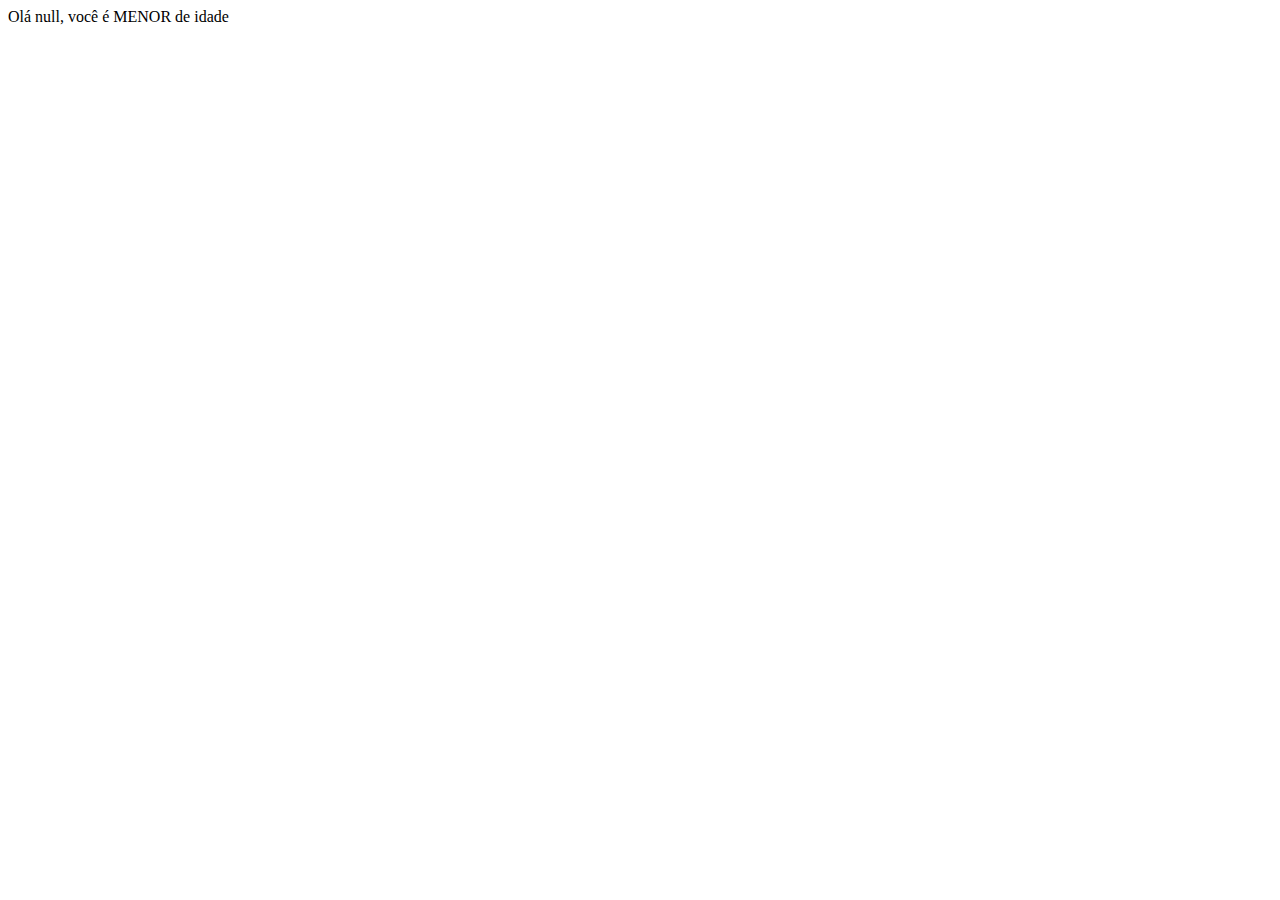
<file: Exercicio 1/index.html>
<!DOCTYPE html>
<html lang="en">

<head>
    <meta charset="UTF-8">
    <meta http-equiv="X-UA-Compatible" content="IE=edge">
    <meta name="viewport" content="width=device-width, initial-scale=1.0">
    <title>Document</title>
</head>

<body>


    <script src="script.js"></script>
</body>

</html>
</file>
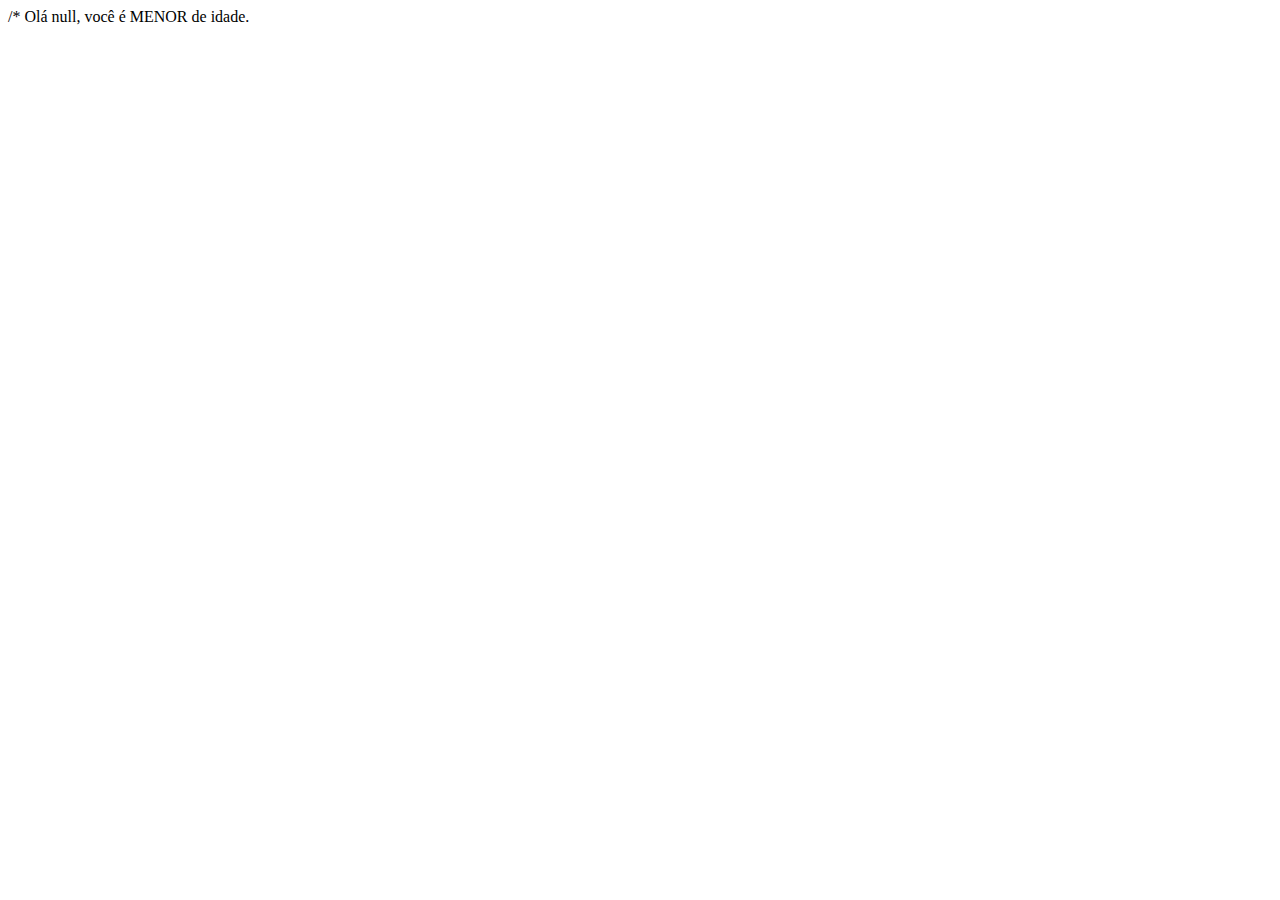
<file: Exercicio 2/index.html>
/*
<!DOCTYPE html>
<html lang="en">

<head>
    <meta charset="UTF-8">
    <meta http-equiv="X-UA-Compatible" content="IE=edge">
    <meta name="viewport" content="width=device-width, initial-scale=1.0">
    <title>Document</title>
</head>

<body>


    <script src="script.js"></script>
</body>

</html>
</file>
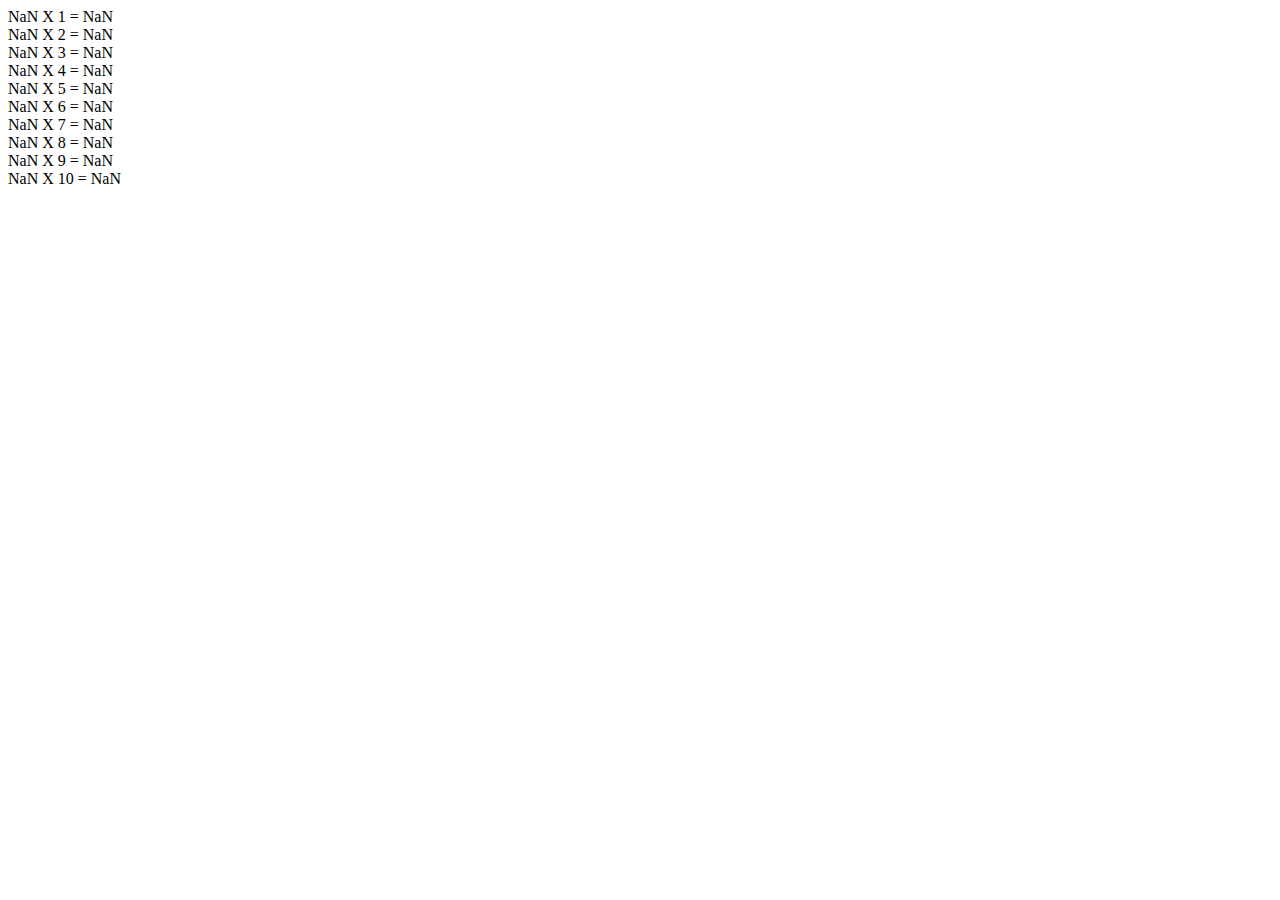
<file: Exercicio 5/index.html>
<!DOCTYPE html>
<html lang="en">

<head>
    <meta charset="UTF-8">
    <meta http-equiv="X-UA-Compatible" content="IE=edge">
    <meta name="viewport" content="width=device-width, initial-scale=1.0">
    <title>Exercicio 5</title>
</head>

<body>

    <script src="script.js"></script>
</body>

</html>
</file>
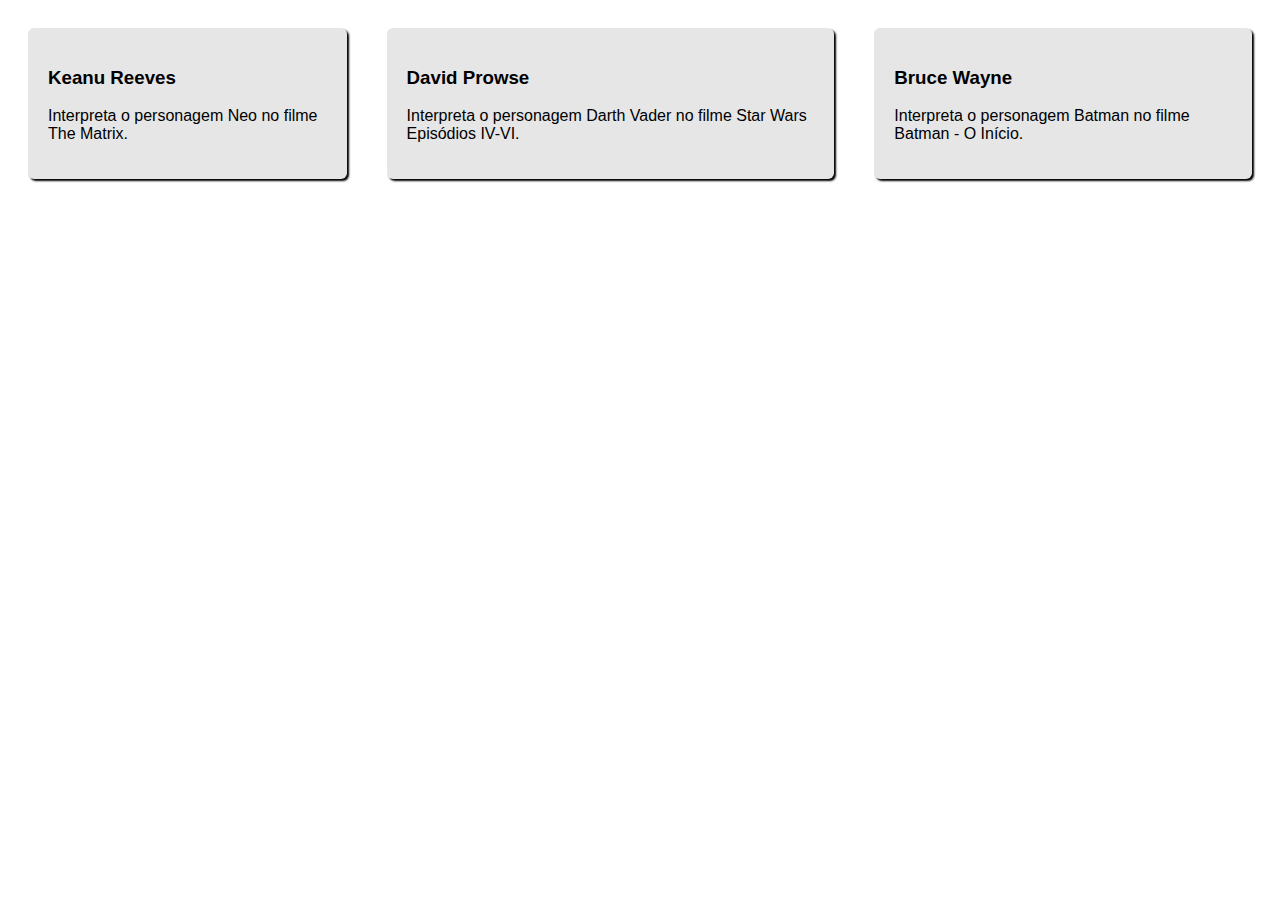
<file: Exercicío 6/index.html>
<!DOCTYPE html>
<html lang="en">

<head>
    <meta charset="UTF-8">
    <meta http-equiv="X-UA-Compatible" content="IE=edge">
    <meta name="viewport" content="width=device-width, initial-scale=1.0">
    <title>Exercicio 6</title>
    <link rel="stylesheet" href="style.css">
</head>

<body>
    <div id="content"></div>

    <script src="script.js"></script>
</body>

</html>
</file>
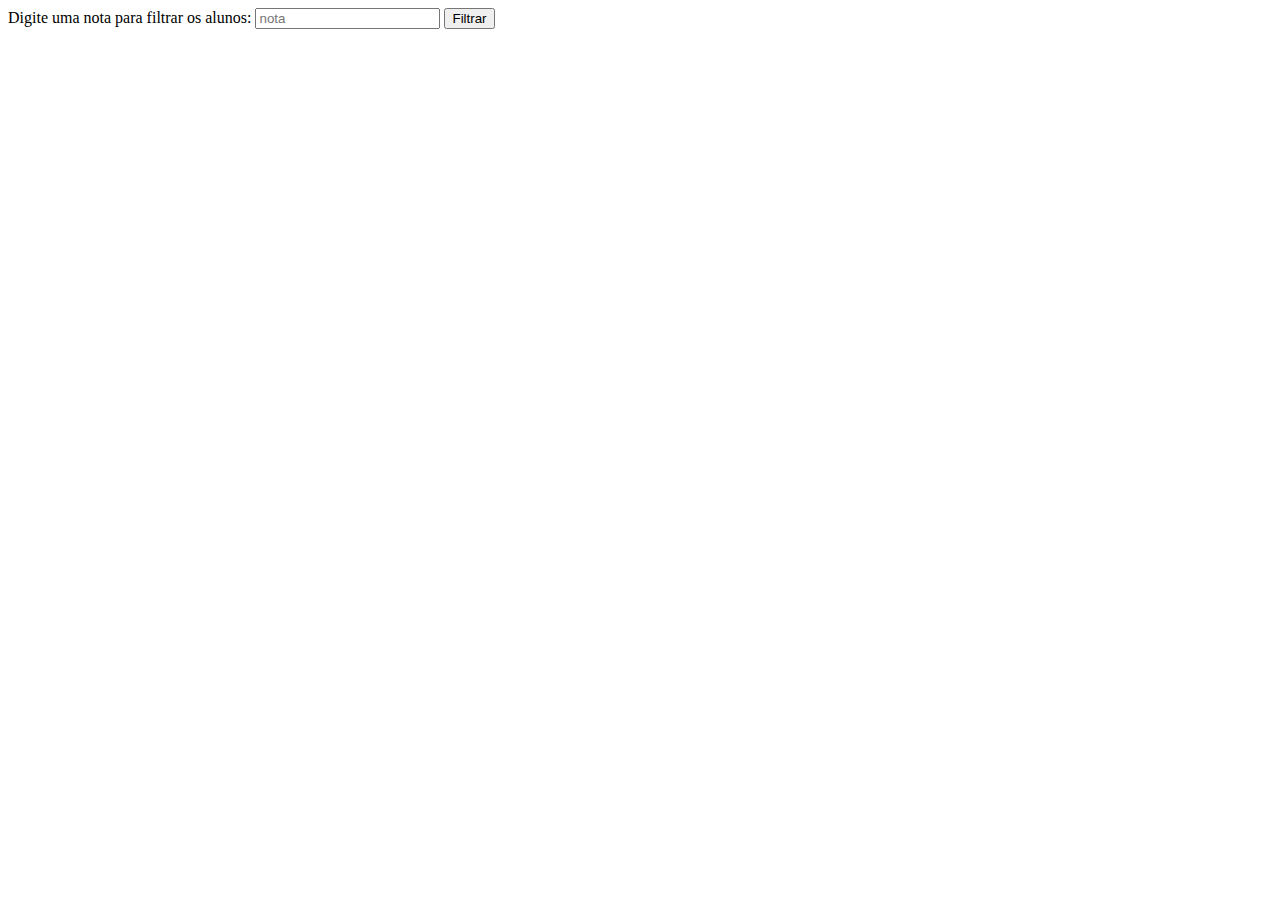
<file: Avançado/exercicio 4/index.html>
<!DOCTYPE html>
<html lang="en">

<head>
    <meta charset="UTF-8">
    <meta http-equiv="X-UA-Compatible" content="IE=edge">
    <meta name="viewport" content="width=device-width, initial-scale=1.0">
    <link rel="stylesheet" href="style.css">
    <title>Exercicio 4</title>
</head>

<body>
    <div id="mensagem"></div>
    <div id="listaAlunos"></div>

    <form id="formulario">
        <label>Digite uma nota para filtrar os alunos: </label>
        <input type="text" name="inputNota" placeholder="nota">
        <button type="submit">Filtrar</button>
    </form>

    <script src="script.js"></script>
</body>

</html>
</file>
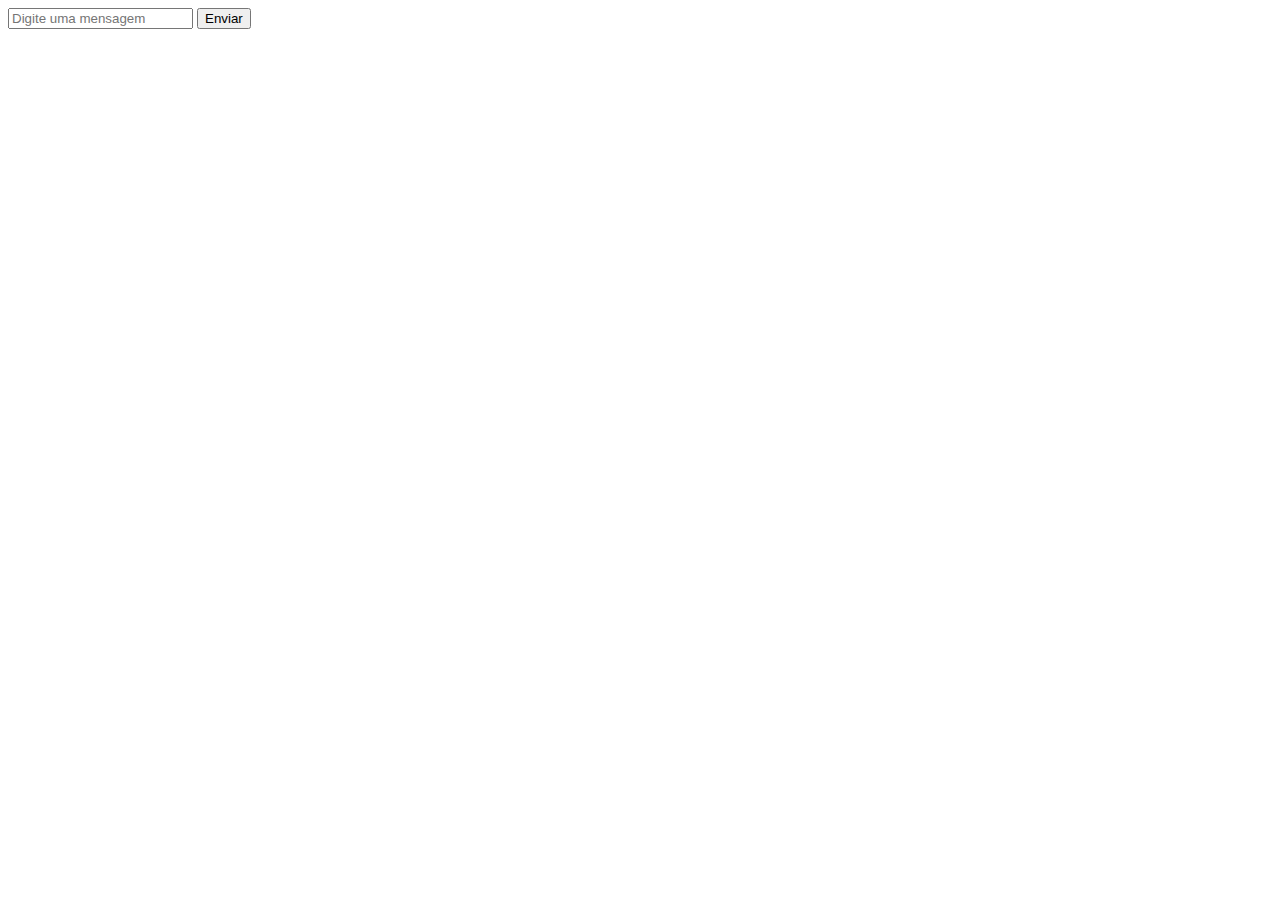
<file: Avançado/exercicio 6/index.html>
<!DOCTYPE html>
<html lang="en">

<head>
    <meta charset="UTF-8">
    <meta http-equiv="X-UA-Compatible" content="IE=edge">
    <meta name="viewport" content="width=device-width, initial-scale=1.0">
    <link rel="stylesheet" href="style.css">
    <title>Exercicio 6</title>
</head>

<body>
    <form id="formulario">
        <input type="text" id="message" placeholder="Digite uma mensagem">
        <button id="botao-enviar">Enviar</button>
        <img src="loading.gif" alt="loading" width="20" class="spinner hidden" id="spinner">
    </form>

    <div id="result"></div>

    <script src="script.js"></script>
</body>

</html>
</file>
<file: Exercicío 6/style.css>
body {
    font-family: sans-serif;
}

#content {
    display: flex;
}

.actor {
    margin: 20px;
    padding: 20px;
    background: rgb(230, 230, 230);
    border-radius: 6px;
    box-shadow: 2px 2px 2px black;
}
</file>
<file: Avançado/exercicio 4/style.css>
.mensagem {
    margin-bottom: 10px;
}
</file>
<file: Avançado/exercicio 6/style.css>
.hidden {
    display: none;
}
</file>
